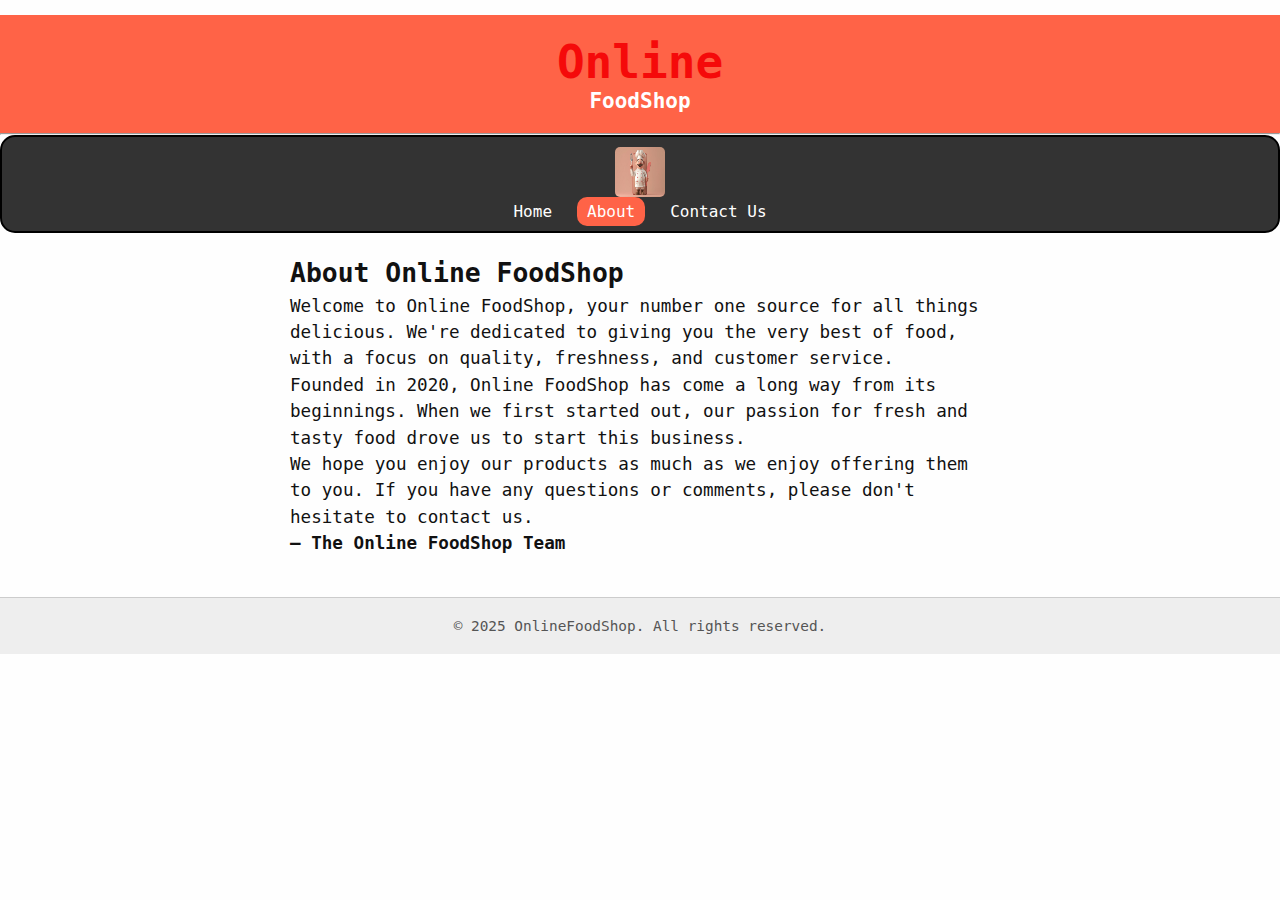
<file: Foodshop/about.html>
<!DOCTYPE html>
<html lang="en">
<head>
    <meta charset="UTF-8" />
    <meta name="viewport" content="width=device-width, initial-scale=1" />
    <title>About Us - Online FoodShop</title>
    <link rel="stylesheet" href="style.css" />
</head>
<body>
    
    <header>
        <h1 id="top">Online</h1>
        <h1 id="top1">FoodShop</h1>
    </header>
    <hr />
    <nav id="navbar">
        <img src="img.jpg" alt="FoodShop Logo" />
        <ul id="navcontent">
            <li><a href="index.html">Home</a></li>
            <li><a href="about.html" class="active">About</a></li>
         
            <li><a href="contact.html">Contact Us</a></li>
        </ul>
    </nav>

    <main id="about-us">
        <h2>About Online FoodShop</h2>
        <p>
            Welcome to Online FoodShop, your number one source for all things delicious. We're dedicated to giving you the very best of food, with a focus on quality, freshness, and customer service.
        </p>
        <p>
            Founded in 2020, Online FoodShop has come a long way from its beginnings. When we first started out, our passion for fresh and tasty food drove us to start this business.
        </p>
        <p>
            We hope you enjoy our products as much as we enjoy offering them to you. If you have any questions or comments, please don't hesitate to contact us.
        </p>
        <p><strong>— The Online FoodShop Team</strong></p>
    </main>

    <footer>
        &copy; 2025 OnlineFoodShop. All rights reserved.
    </footer>
</body>
</html>
</file>
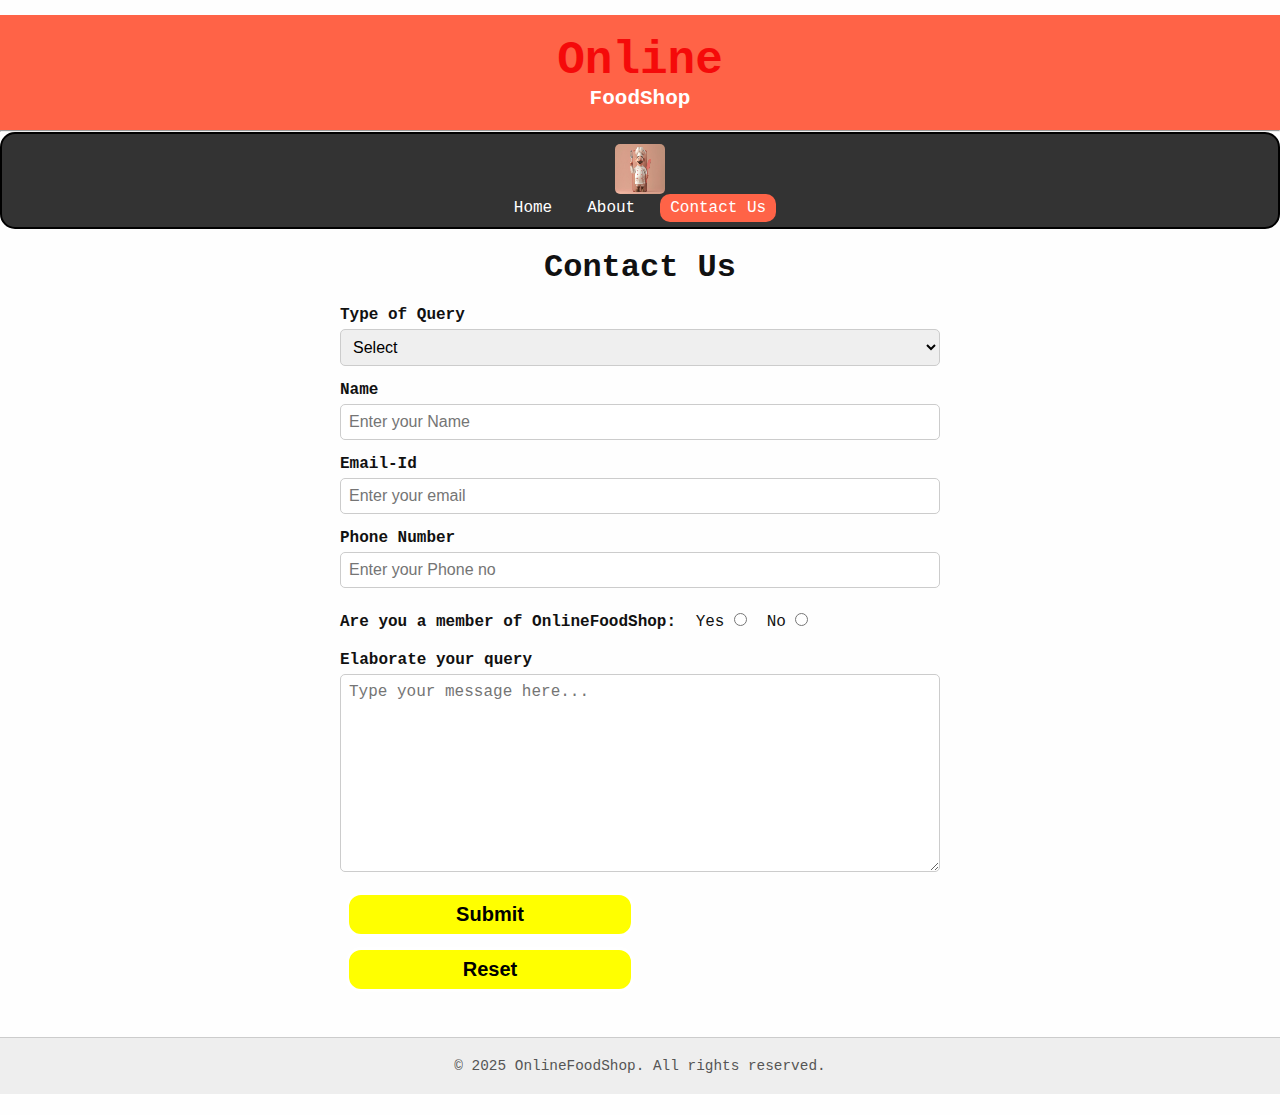
<file: Foodshop/contact.html>
<!DOCTYPE html>
<html lang="en">
<head>
    <meta charset="UTF-8" />
    <meta name="viewport" content="width=device-width, initial-scale=1" />
    <title>Contact Us - Online FoodShop</title>
    <link rel="stylesheet" href="style.css" />
</head>
<body>
    
    <header>
        <h1 id="top">Online</h1>
        <h1 id="top1">FoodShop</h1>
    </header>
    <hr />
    <nav id="navbar">
        <img src="img.jpg" alt="FoodShop Logo" />
        <ul id="navcontent">
            <li><a href="index.html">Home</a></li>
            <li><a href="about.html">About</a></li>
            
            <li><a href="contact.html" class="active">Contact Us</a></li>
        </ul>
    </nav>

    <div id="ContactUs">
        <h1>Contact Us</h1>
        <form action="#" method="post">
            <div class="form-shape">
                <label for="query">Type of Query</label>
                <select name="myQuery" id="query" required>
                    <option value="" disabled selected>Select</option>
                    <option value="ord">Order related Issues</option>
                    <option value="site">Site related Issues</option>
                    <option value="fed">Complaint related Issues</option>
                    <option value="others">Others</option>
                </select>
            </div>
            <div class="form-shape">
                <label for="name">Name</label>
                <input type="text" name="myName" id="name" placeholder="Enter your Name" required />
            </div>
            <div class="form-shape">
                <label for="email">Email-Id</label>
                <input type="email" name="myEmail" id="email" placeholder="Enter your email" required />
            </div>
            <div class="form-shape">
                <label for="pho">Phone Number</label>
                <input type="tel" name="myPhone" id="pho" placeholder="Enter your Phone no" />
            </div>
            <div id="radio">
                Are you a member of OnlineFoodShop: 
                <label>Yes <input type="radio" name="eligible" value="yes" /></label>
                <label>No <input type="radio" name="eligible" value="no" /></label>
            </div>
            <div class="form-shape">
                <label for="message">Elaborate your query</label>
                <textarea name="mesg" id="message" cols="30" rows="10" placeholder="Type your message here..."></textarea>
            </div>
            <input type="submit" value="Submit" class="btn" />
            <input type="reset" value="Reset" class="btn" />
        </form>
    </div>

    <footer>
        &copy; 2025 OnlineFoodShop. All rights reserved.
    </footer>
</body>
</html>
</file>
<file: Foodshop/style.css>
/* CSS Reset */
* {
  margin: 0;
  padding: 0;
  box-sizing: border-box;
}

/* Theme Variables */
:root {
  --bg-color: #fefefe;
  --text-color: #111;
  --accent-color: #ff6347;
  --hover-color: #e9533f;
  --header-bg: #ff6347;
  --nav-bg: #333;
  --menu-border: #b03a2e;
  --menu-header: #f39c12;
  --menu-alt: #fcf3cf;
}

body.dark-mode {
  --bg-color: #121212;
  --text-color: #f0f0f0;
  --header-bg: #222;
  --nav-bg: #111;
}

body {
  font-family: 'Ubuntu Mono', monospace;
  background-color: var(--bg-color);
  color: var(--text-color);
  transition: background-color 0.3s, color 0.3s;
}

/* Header */
header {
  margin-top: 15px;
  text-align: center;
  background-color: var(--header-bg);
  color: white;
  padding: 20px 0;
}

/* Titles */
#top {
  font-size: 46px;
  color: rgb(245, 10, 10);
}

#top1 {
  font-size: 21px;
}

/* Navbar */
#navbar {
  display: flex;
  flex-direction: column;
  align-items: center;
  background-color: var(--nav-bg);
  width: 100%;
  padding: 10px 0;
  border: 2px solid black;
  border-radius: 15px;
}

#navbar img {
  width: 50px;
  height: 50px;
  border-radius: 5px;
}

#navcontent {
  display: flex;
  justify-content: center;
  gap: 15px;
  list-style: none;
  padding-top: 5px;
}

#navcontent li a {
  color: white;
  text-decoration: none;
  padding: 5px 10px;
  border-radius: 10px;
  transition: background-color 0.3s ease;
}

#navcontent li a:hover,
#navcontent li a.active {
  background-color: var(--accent-color);
}

/* Hero Section */
#container1 {
  position: relative;
  display: flex;
  flex-direction: column;
  align-items: center;
  width: 100%;
  height: 63vh;
  margin-top: 15px;
}

#container1::before {
  content: '';
  background: url("https://media.geeksforgeeks.org/wp-content/uploads/20240711124309/8513909_3941598-(2).jpg") no-repeat center center/cover;
  position: absolute;
  width: 100%;
  height: 59vh;
  top: 0;
  left: 0;
  z-index: -1;
  opacity: 0.89;
  border: 2px solid black;
  border-bottom-left-radius: 100px;
}

#row1 {
  font-size: 2rem;
  font-weight: bold;
  margin-top: 35px;
  text-align: center;
}

/* Buttons */
.btn, .order-btn {
  background-color: yellow;
  color: black;
  font-size: 20px;
  font-weight: bold;
  border: 3px solid white;
  border-radius: 15px;
  padding: 0.5rem 1.5rem;
  margin-top: 15px;
  cursor: pointer;
  transition: background-color 0.3s ease;
}

.btn:hover, .order-btn:hover {
  background-color: var(--hover-color);
  color: white;
}

/* Boxes Section */
#container3 {
  display: flex;
  justify-content: space-evenly;
  max-width: 700px;
  margin: 0 auto;
}

#row2, #row3 {
  width: 24vw;
  height: 21vh;
  margin: 51px 0;
  box-shadow: 2px 7px 16px 5px rgba(0,0,0,0.2);
  display: flex;
  justify-content: center;
  align-items: center;
}

/* Featured Products */
#top3 {
  text-align: center;
  font-size: 1.5rem;
  font-weight: bold;
  margin-top: 20px;
}

#container4 {
  display: flex;
  justify-content: space-evenly;
  max-width: 900px;
  margin: 15px auto;
}

#row4, #row5, #row6 {
  width: 18vw;
  height: 22vh;
  box-shadow: 2px 7px 16px 5px rgba(0,0,0,0.2);
  display: flex;
  justify-content: center;
  align-items: center;
}

/* Contact Form */
#ContactUs {
  width: 90%;
  max-width: 600px;
  margin: 20px auto;
}

#ContactUs h1 {
  text-align: center;
  margin-bottom: 20px;
}

form {
  display: flex;
  flex-direction: column;
}

.form-shape {
  margin-bottom: 15px;
  display: flex;
  flex-direction: column;
}

.form-shape label {
  margin-bottom: 5px;
  font-weight: bold;
}

.form-shape input,
.form-shape select,
.form-shape textarea {
  padding: 8px;
  font-size: 1rem;
  border: 1px solid #ccc;
  border-radius: 5px;
}

#radio {
  margin: 10px 0 20px;
  font-weight: bold;
}

#radio label {
  margin-left: 10px;
  font-weight: normal;
}

input[type="submit"],
input[type="reset"] {
  width: 48%;
  margin: 5px 1%;
  font-weight: bold;
}

/* About Us */
#about-us {
  max-width: 700px;
  margin: 20px auto;
  line-height: 1.5;
  font-size: 1.1rem;
}

/* Menu Section */
#menu-section {
  width: 90%;
  margin: 50px auto;
}

#menu-section h2 {
  color: var(--accent-color);
  text-align: center;
  font-size: 2.5rem;
  margin-bottom: 30px;
}

#menu-section h3 {
  margin-top: 30px;
  color: var(--menu-border);
  font-size: 1.8rem;
  border-bottom: 2px solid var(--menu-border);
  display: inline-block;
  padding-bottom: 5px;
}

.menu-table {
  width: 100%;
  margin-bottom: 20px;
  border-collapse: collapse;
}

.menu-table th,
.menu-table td {
  border: 1px solid var(--menu-border);
  padding: 10px 15px;
  font-size: 1.1rem;
  text-align: left;
}

.menu-table th {
  background-color: var(--menu-header);
  color: white;
}

.menu-table tr:nth-child(even) {
  background-color: var(--menu-alt);
}

/* Visual Menu Items */
.menu-item {
  display: flex;
  align-items: center;
  gap: 16px;
  background-color: #fff;
  padding: 12px;
  margin: 12px 0;
  border-radius: 10px;
  box-shadow: 0 0 8px rgba(0,0,0,0.05);
  transition: transform 0.2s;
}

.menu-item:hover {
  transform: scale(1.01);
}

.menu-item img {
  width: 100px;
  height: 100px;
  object-fit: cover;
  border-radius: 8px;
}



/* Footer */
footer {
  text-align: center;
  padding: 20px;
  background-color: #eee;
  color: #555;
  margin-top: 40px;
  font-size: 0.9rem;
  border-top: 1px solid #ccc;
}

body.dark-mode footer {
  background-color: #222;
  color: #ccc;
}

/* Responsive */
@media (max-width: 768px) {
  #navbar {
    flex-direction: column;
    align-items: flex-start;
  }

  #navcontent {
    flex-direction: column;
    gap: 10px;
  }

  .menu-item {
    flex-direction: column;
    align-items: flex-start;
  }

  .menu-item img {
    width: 100%;
    height: auto;
  }

  .toggle-mode-btn {
    top: 10px;
    right: 10px;
    padding: 6px 10px;
  }
}
</file>
